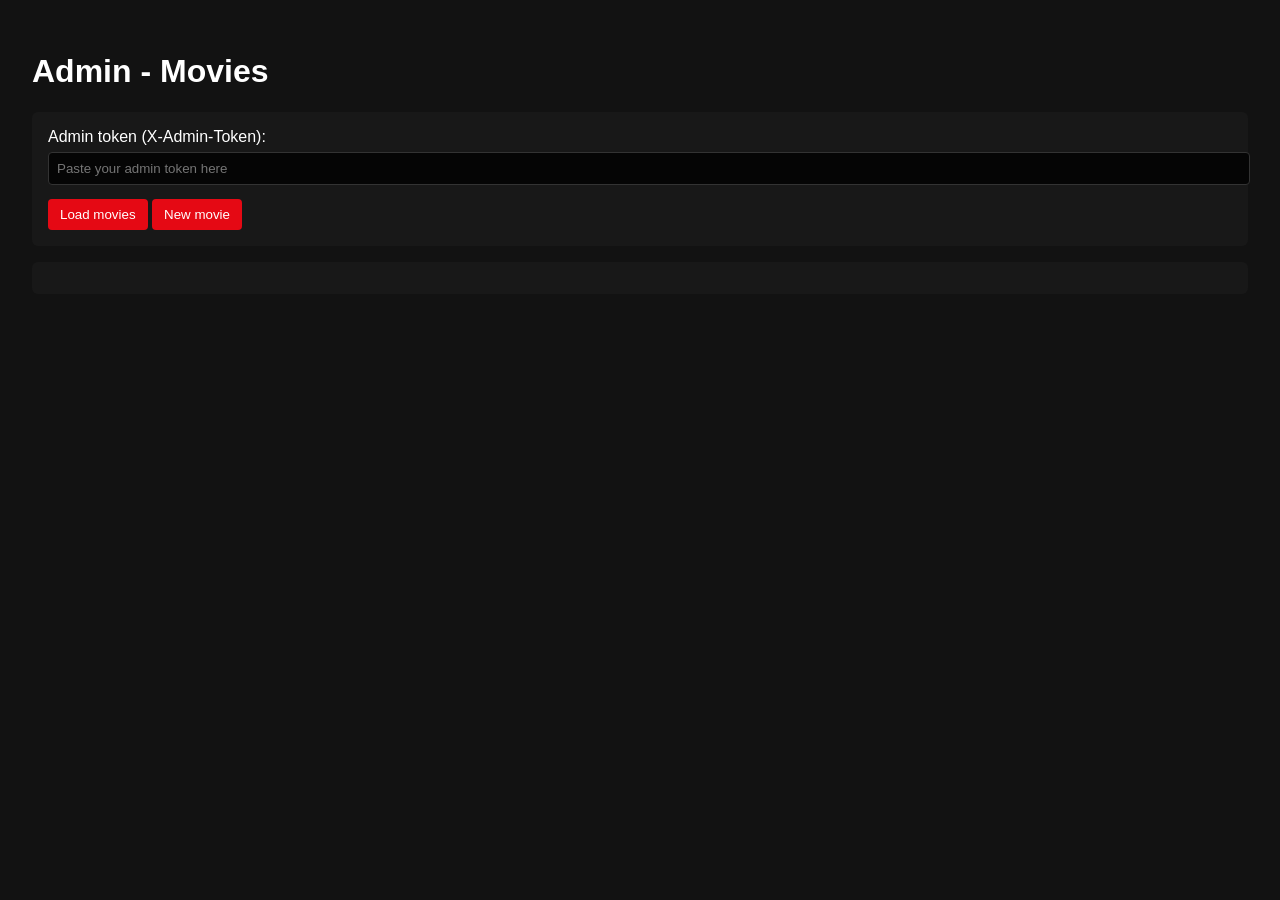
<file: backend/admin.html>
<!DOCTYPE html>
<html lang="en">
<head>
  <meta charset="utf-8">
  <meta name="viewport" content="width=device-width,initial-scale=1">
  <title>Admin - Manage Movies</title>
  <style>
    body{font-family:Arial,Helvetica,sans-serif;background:#121212;color:#fff;padding:24px}
    .card{background:#181818;padding:16px;border-radius:6px;margin-bottom:16px}
    input,textarea,select{width:100%;padding:8px;margin:6px 0;border-radius:4px;border:1px solid #333;background:#050505;color:#fff}
    button{background:#e50914;color:#fff;border:none;padding:8px 12px;border-radius:4px;cursor:pointer}
    table{width:100%;border-collapse:collapse;margin-top:12px}
    th,td{padding:8px;border-bottom:1px solid #222;text-align:left}
    .small{width:120px}
    .muted{color:#b3b3b3}
  </style>
</head>
<body>
  <h1>Admin - Movies</h1>
  <div class="card">
    <label>Admin token (X-Admin-Token):</label>
    <input id="adminToken" placeholder="Paste your admin token here">
    <div style="margin-top:8px">
      <button onclick="loadMovies()">Load movies</button>
      <button onclick="showCreateForm()">New movie</button>
    </div>
  </div>

  <div id="list" class="card"></div>

  <div id="formCard" class="card" style="display:none">
    <h3 id="formTitle">New Movie</h3>
    <input id="m_id" type="hidden">
    <label>Title</label>
    <input id="m_title">
    <label>Image URL</label>
    <input id="m_image">
    <label>Video URL</label>
    <input id="m_video">
    <label>Trailer URL</label>
    <input id="m_trailer">
    <label>Genre</label>
    <input id="m_genre">
    <label>Release Year</label>
    <input id="m_year" type="number">
    <label>Rating</label>
    <input id="m_rating" type="number" step="0.1">
    <label>Duration</label>
    <input id="m_duration">
    <label>Description</label>
    <textarea id="m_description" rows="3"></textarea>
    <label>Featured</label>
    <select id="m_featured"><option value="0">No</option><option value="1">Yes</option></select>
    <div style="margin-top:8px">
      <button onclick="submitMovie()">Save</button>
      <button onclick="hideForm()" style="background:#444;margin-left:8px">Cancel</button>
    </div>
  </div>

  <script>
    const API = 'movies.php'; // relative to this file

    function getToken() { return document.getElementById('adminToken').value.trim(); }

    async function loadMovies(){
      const token = getToken();
      if(!token){ alert('Enter admin token first'); return; }
      const res = await fetch(API, { headers: { 'X-Admin-Token': token } });
      const data = await res.json();
      if(data.status !== 'success'){ alert('Error: '+(data.message||'unknown')); return; }
      renderList(data.data);
    }

    function renderList(items){
      const el = document.getElementById('list');
      if(!items.length){ el.innerHTML = '<div class="muted">No movies found</div>'; return; }
      let html = '<table><thead><tr><th>Id</th><th>Title</th><th class="small">Genre</th><th class="small">Year</th><th class="small">Rating</th><th class="small">Featured</th><th>Actions</th></tr></thead><tbody>';
      items.forEach(m => {
        html += `<tr><td>${m.id}</td><td>${escapeHtml(m.title)}</td><td>${escapeHtml(m.genre||'')}</td><td>${m.release_year||''}</td><td>${m.rating||''}</td><td>${m.featured? 'Yes':'No'}</td><td>`+
                `<button onclick="editMovie(${m.id})">Edit</button> `+
                `<button onclick="deleteMovie(${m.id})" style="background:#444;margin-left:6px">Delete</button> `+
                `<button onclick="toggleFeatured(${m.id}, ${m.featured?0:1})" style="background:#666;margin-left:6px">${m.featured? 'Unfeature':'Feature'}</button>`+
                `</td></tr>`;
      });
      html += '</tbody></table>';
      el.innerHTML = html;
    }

    function escapeHtml(s){ return (s||'').replace(/[&<>]/g, c=>({'&':'&amp;','<':'&lt;','>':'&gt;'}[c])); }

    function showCreateForm(){
      document.getElementById('formTitle').textContent = 'New Movie';
      document.getElementById('m_id').value = '';
      ['m_title','m_image','m_video','m_trailer','m_genre','m_year','m_rating','m_duration','m_description'].forEach(id=>document.getElementById(id).value='');
      document.getElementById('m_featured').value = '0';
      document.getElementById('formCard').style.display = 'block';
      window.scrollTo(0,document.body.scrollHeight);
    }

    async function editMovie(id){
      const token = getToken(); if(!token){ alert('Enter admin token first'); return; }
      const res = await fetch(API+'?id='+id, { headers: { 'X-Admin-Token': token }});
      const data = await res.json();
      if(data.status !== 'success'){ alert('Error: '+(data.message||'unknown')); return; }
      const m = data.data;
      document.getElementById('formTitle').textContent = 'Edit Movie '+m.id;
      document.getElementById('m_id').value = m.id;
      document.getElementById('m_title').value = m.title||'';
      document.getElementById('m_image').value = m.image_url||'';
      document.getElementById('m_video').value = m.video_url||'';
      document.getElementById('m_trailer').value = m.trailer_url||'';
      document.getElementById('m_genre').value = m.genre||'';
      document.getElementById('m_year').value = m.release_year||'';
      document.getElementById('m_rating').value = m.rating||'';
      document.getElementById('m_duration').value = m.duration||'';
      document.getElementById('m_description').value = m.description||'';
      document.getElementById('m_featured').value = m.featured? '1':'0';
      document.getElementById('formCard').style.display = 'block';
      window.scrollTo(0,document.body.scrollHeight);
    }

    function hideForm(){ document.getElementById('formCard').style.display='none'; }

    async function submitMovie(){
      const token = getToken(); if(!token){ alert('Enter admin token first'); return; }
      const id = document.getElementById('m_id').value;
      const body = {
        title: document.getElementById('m_title').value,
        image_url: document.getElementById('m_image').value,
        video_url: document.getElementById('m_video').value,
        trailer_url: document.getElementById('m_trailer').value,
        genre: document.getElementById('m_genre').value,
        release_year: Number(document.getElementById('m_year').value)||null,
        rating: Number(document.getElementById('m_rating').value)||0,
        duration: document.getElementById('m_duration').value,
        description: document.getElementById('m_description').value,
        featured: Number(document.getElementById('m_featured').value)||0
      };
      let res, data;
      if(id){
        res = await fetch(API+'?id='+id, { method: 'PUT', headers: {'Content-Type':'application/json','X-Admin-Token': token}, body: JSON.stringify(body) });
        data = await res.json();
      } else {
        res = await fetch(API, { method: 'POST', headers: {'Content-Type':'application/json','X-Admin-Token': token}, body: JSON.stringify(body) });
        data = await res.json();
      }
      if(data.status === 'success'){
        alert('Saved'); hideForm(); loadMovies();
      } else alert('Error: '+(data.message||'unknown'));
    }

    async function deleteMovie(id){ if(!confirm('Delete movie '+id+'?')) return; const token = getToken(); if(!token){ alert('Enter admin token first'); return; } const res = await fetch(API+'?id='+id,{ method:'DELETE', headers: {'X-Admin-Token': token}}); const data = await res.json(); if(data.status==='success'){ alert('Deleted'); loadMovies(); } else alert('Error: '+(data.message||'unknown')); }

    async function toggleFeatured(id, val){ const token = getToken(); if(!token){ alert('Enter admin token first'); return; } const res = await fetch(API+'?id='+id,{ headers: {'X-Admin-Token': token}}); const data = await res.json(); if(data.status!=='success'){ alert('Error: '+(data.message||'unknown')); return; } const m = data.data; m.featured = val; // update
      const res2 = await fetch(API+'?id='+id, { method:'PUT', headers: {'Content-Type':'application/json','X-Admin-Token': token}, body: JSON.stringify(m) }); const r2 = await res2.json(); if(r2.status==='success'){ loadMovies(); } else alert('Error: '+(r2.message||'unknown'));
    }

    // auto-load if token present in query
    (function(){ const params = new URLSearchParams(location.search); if(params.get('token')){ document.getElementById('adminToken').value = params.get('token'); loadMovies(); } })();
  </script>
</body>
</html>
</file>
